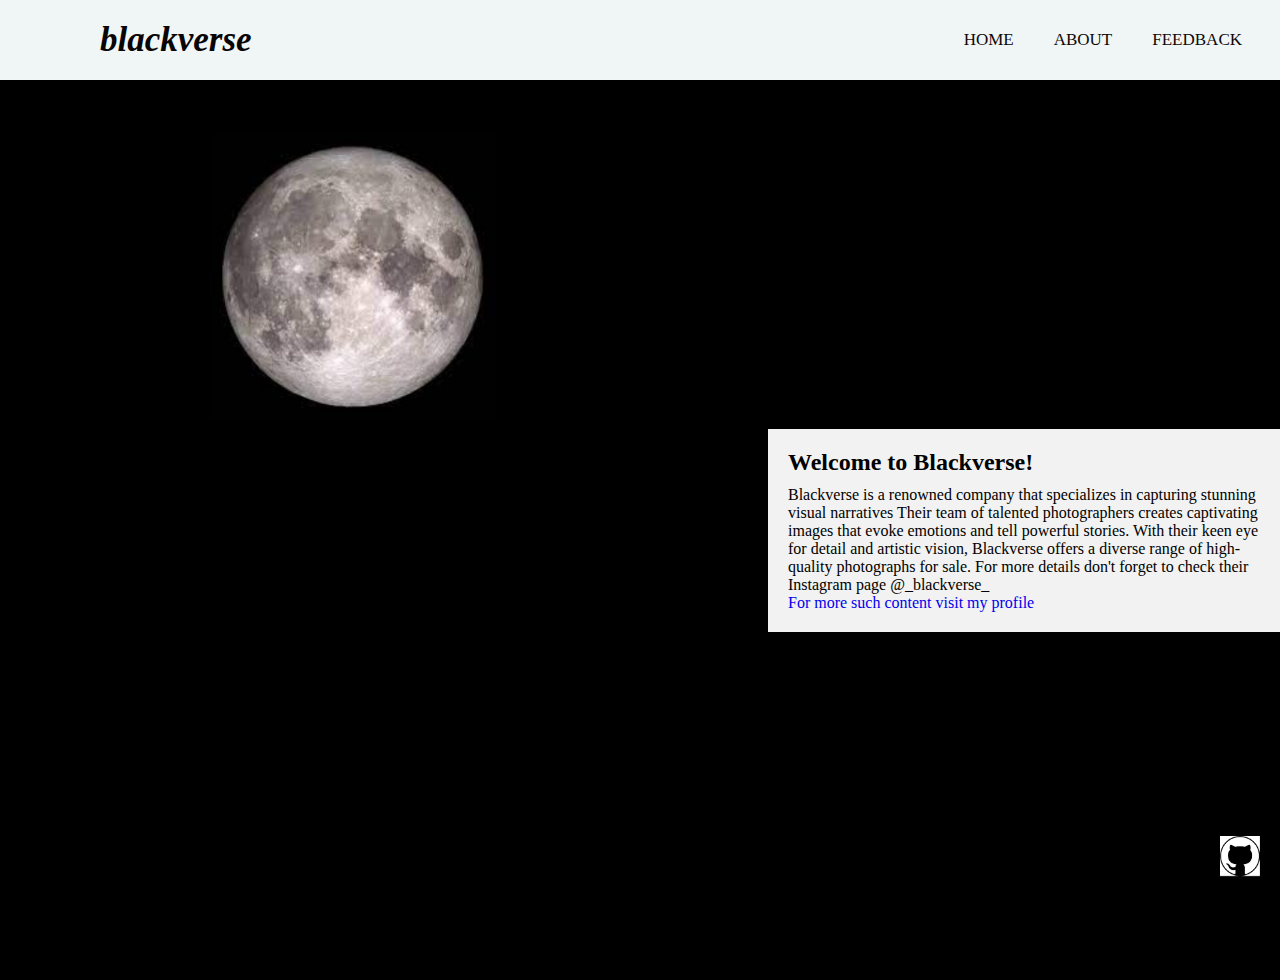
<file: Octanet_Internship/Task1/index.html>
<!DOCTYPE html>
<html lang="en">
<head>
    <meta charset="UTF-8">
    <meta http-equiv="X-UA-Compatible" content="IE=edge">
    <meta name="viewport" content="width=device-width, initial-scale=1.0">
    <title>LandingPage</title>
    <link rel = "stylesheet"
    href = "style.css">

    <style>
        body{
            background-image: url("moon3.jpeg");
            background-size: cover;
            
        }
    </style>

</head>
<body>
    <nav>
      <label class = "logo">blackverse</label>
      <ul>
        <li> <a href ="#">Home</a> </li>
        <li> <a href ="about.html">About</a> </li>
        <li> <a href ="feedback.html">Feedback</a> </li>
      </ul>  
    </nav>




    <div class="container">
        <div class="intro">
          <h2>Welcome to Blackverse!</h2>
          <p>Blackverse is a renowned company that specializes in capturing stunning visual narratives
            Their team of talented photographers creates captivating images that evoke emotions and tell powerful stories.
            With their keen eye for detail and artistic vision, Blackverse offers a diverse range of high-quality photographs for sale.
            For more details don't forget to check their Instagram page @_blackverse_
          </p>
          <a href="https://github.com/aryaawalke" target="_blank">For more such content visit my profile</a>
        </div>
    </div>



    <a  For more details visit href="https://github.com/aryaawalke" target="_blank" class="github-link">
        <img src="github.png" alt="GitHub Logo">
      </a>




  




      




      
    

</body>
</html>
</file>
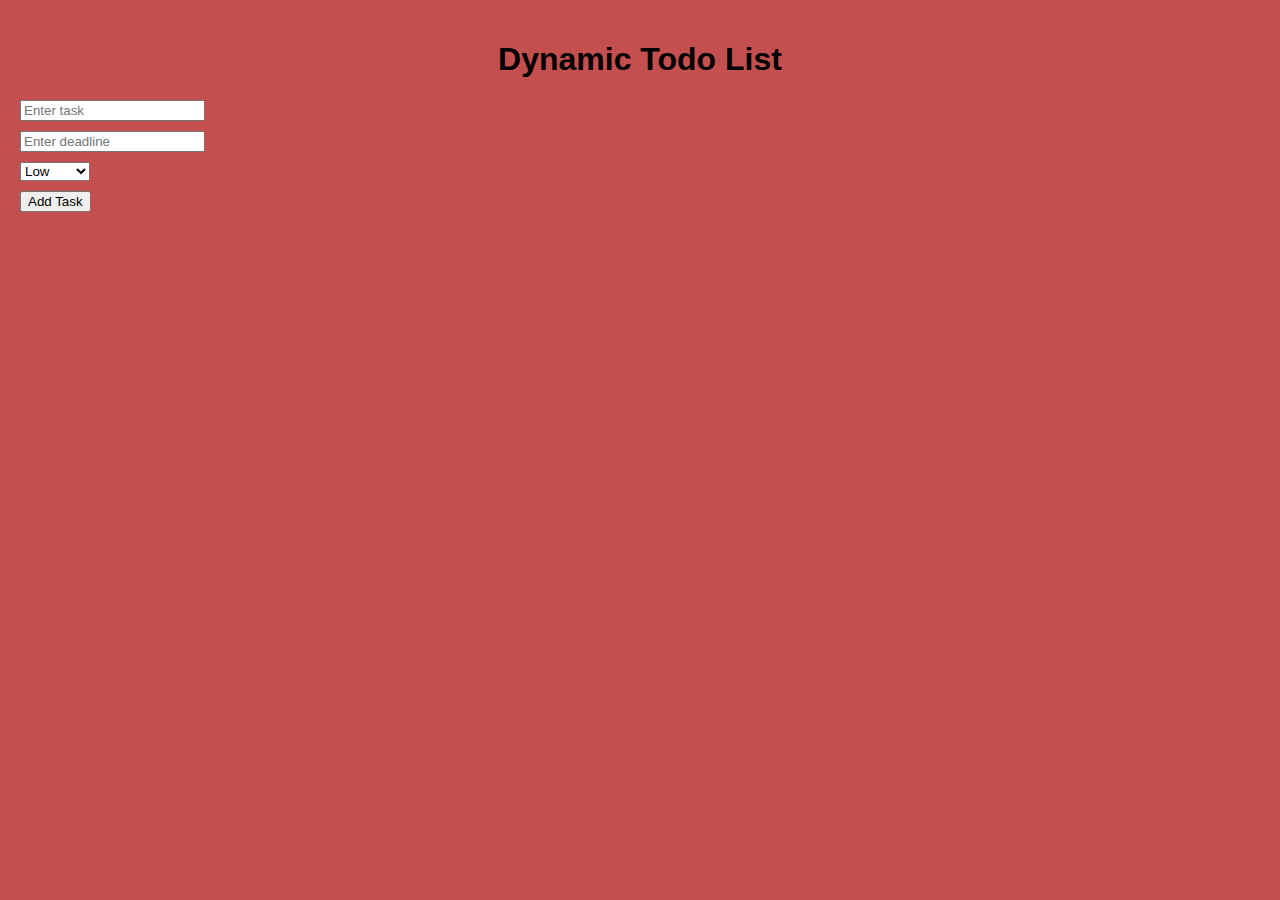
<file: Task2/todo.html>
<!DOCTYPE html>
<html>
<head>
  <title>Dynamic Todo List</title>
  <style>
    body {
      background-color: #c44f4f;
      font-family: Arial, sans-serif;
      margin: 0;
      padding: 20px;
    }

    h1 {
      text-align: center;
    }

    .form-group {
      margin-bottom: 10px;
    }

    .task {
      background-color: #fff;
      border-radius: 4px;
      box-shadow: 0 2px 4px rgba(0, 0, 0, 0.1);
      padding: 10px;
      margin-bottom: 10px;
    }

    .task strong {
      font-weight: bold;
    }

    .remove-btn {
      background-color: #f44336;
      color: #fff;
      border: none;
      border-radius: 4px;
      padding: 5px 10px;
      font-size: 14px;
      cursor: pointer;
    }

    .remove-btn:hover {
      background-color: #d32f2f;
    }
  </style>
</head>
<body>
  <h1>Dynamic Todo List</h1>
  <div class="form-group">
    <input type="text" id="taskInput" placeholder="Enter task">
  </div>
  <div class="form-group">
    <input type="text" id="deadlineInput" placeholder="Enter deadline">
  </div>
  <div class="form-group">
    <select id="prioritySelect">
      <option value="low">Low</option>
      <option value="medium">Medium</option>
      <option value="high">High</option>
    </select>
  </div>
  <div class="form-group">
    <button onclick="addTask()">Add Task</button>
  </div>
  <div id="taskList"></div>

  <script src="script.js"></script>
</body>
</html>
</file>
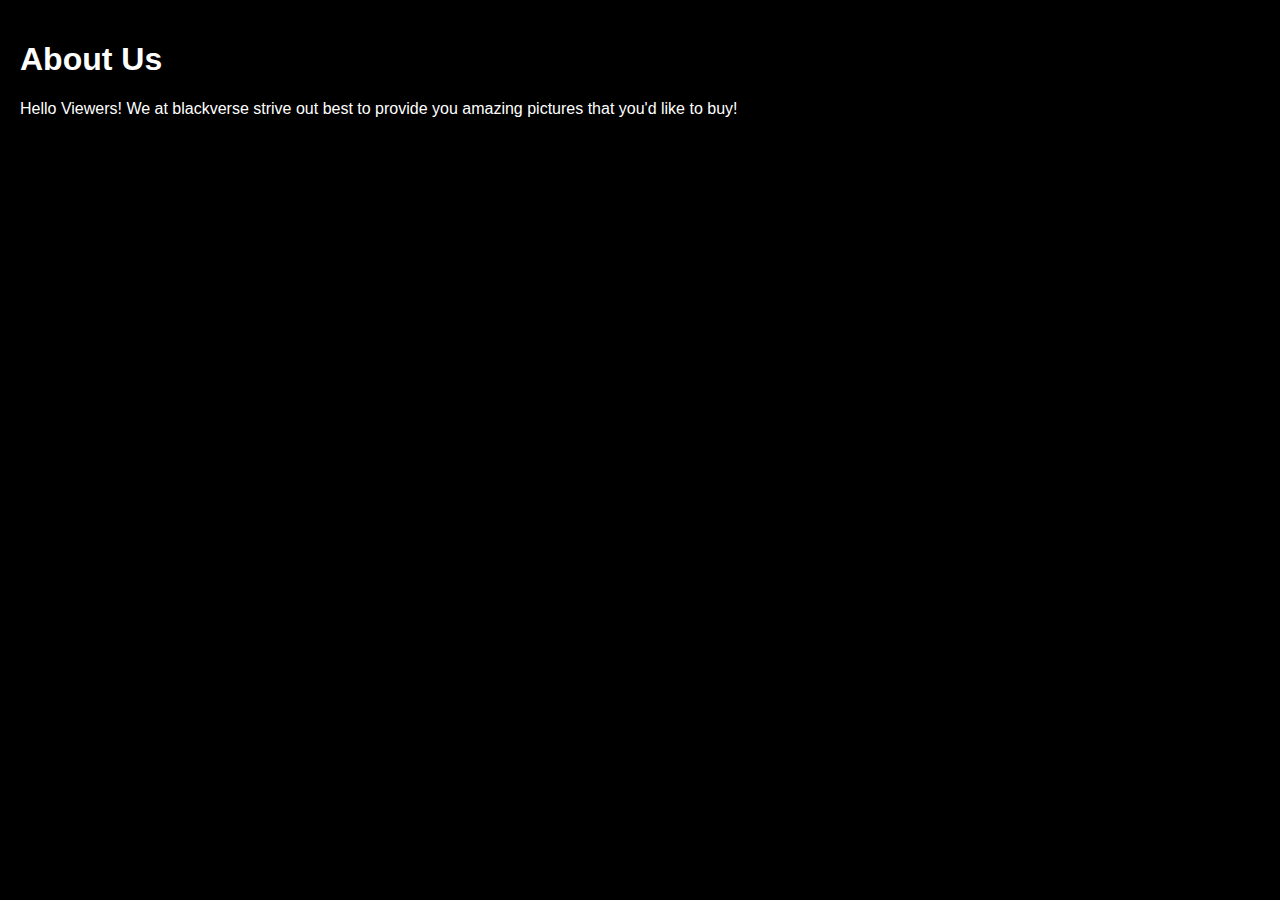
<file: Octanet_Internship/Task1/about.html>
<!DOCTYPE html>
<html>
<head>
  <title>About Us</title>
  <style>
    body {
      background-color: black;
      color: white;
      font-family: Arial, sans-serif;
      margin: 0;
      padding: 20px;
    }
   
  </style>
</head>
<body>
  <h1>About Us</h1>
  <p>Hello Viewers! 
    We at blackverse strive out best to provide you amazing pictures that you'd like to buy!
  </p>
</body>
</html>
</file>
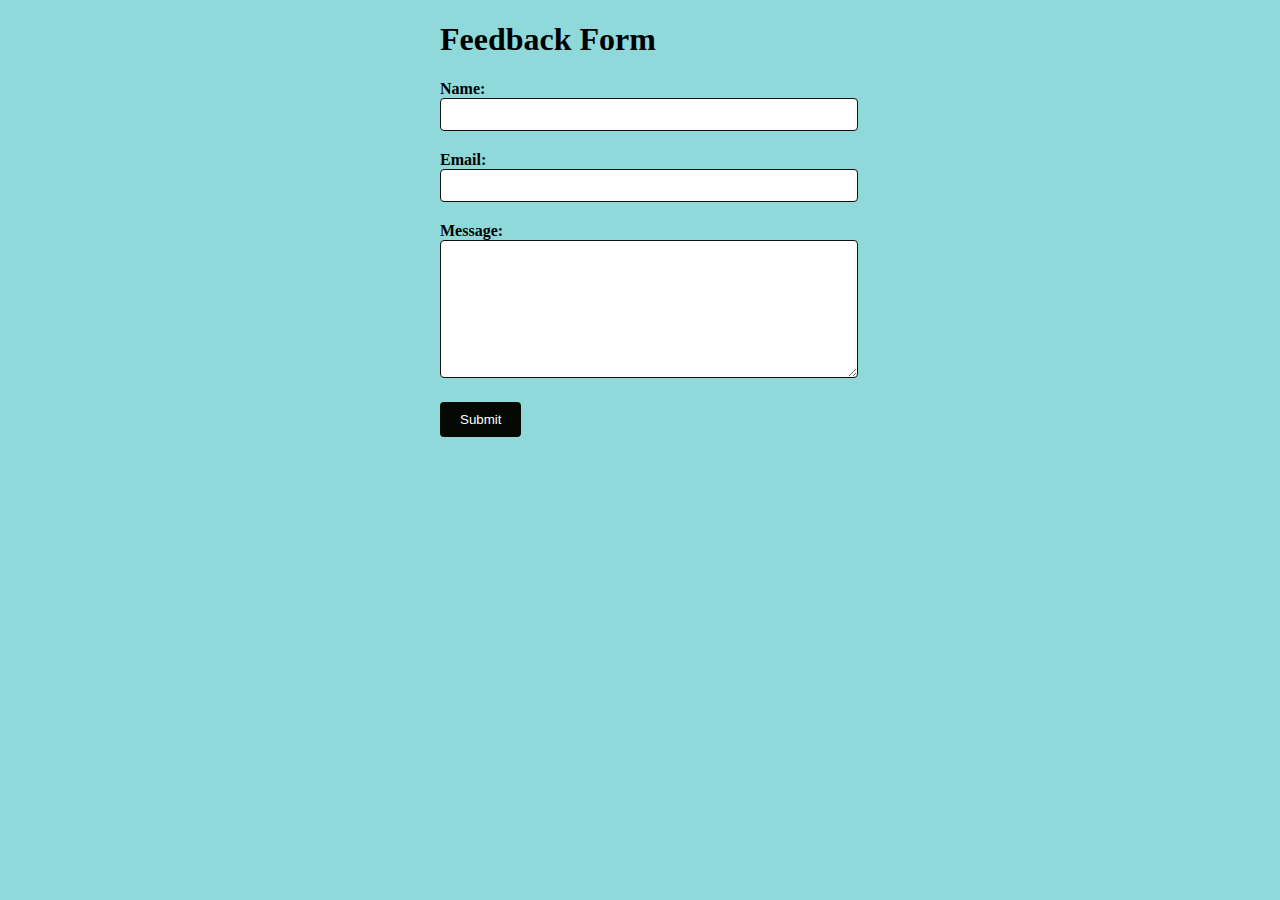
<file: Octanet_Internship/Task1/feedback.html>
<!DOCTYPE html>
<html>
<head>
  <title>Feedback Form</title>
  <style>
    body {
        font-family: montserrat;
      background-color: rgb(143, 217, 218);
    }
    
    .container {
      max-width: 400px;
      margin: 0 auto;
    }
    
    .form-group {
      margin-bottom: 20px;
    }
    
    .form-group label {
      display: block;
      font-weight: bold;
    }
    .form-group input[type="text"],
    .form-group textarea {
      width: 100%;
      padding: 8px;
      border: 1px solid #150f0f;
      border-radius: 4px;
    }
    
    .form-group textarea {
      height: 120px;
    }
    
    .form-group input[type="submit"] {
      background-color: #040904;
      color: white;
      border: none;
      padding: 10px 20px;
      border-radius: 4px;
      cursor: pointer;
    }
    .form-group input[type="submit"]:hover {
      background-color: #45a049;
    }
  </style>
</head>
<body>
  <div class="container">
    <h1>Feedback Form</h1>
    
    <form action="#" method="POST">
      <div class="form-group">
        <label for="name">Name:</label>
        <input type="text" id="name" name="name" required>
      </div>
      
      <div class="form-group">
        <label for="email">Email:</label>
        <input type="text" id="email" name="email" required>
      </div>
      <div class="form-group">
        <label for="message">Message:</label>
        <textarea id="message" name="message" required></textarea>
      </div>
      
      <div class="form-group">
        <input type="submit" value="Submit">
      </div>
    </form>
  </div>
</body>
</html>
</file>
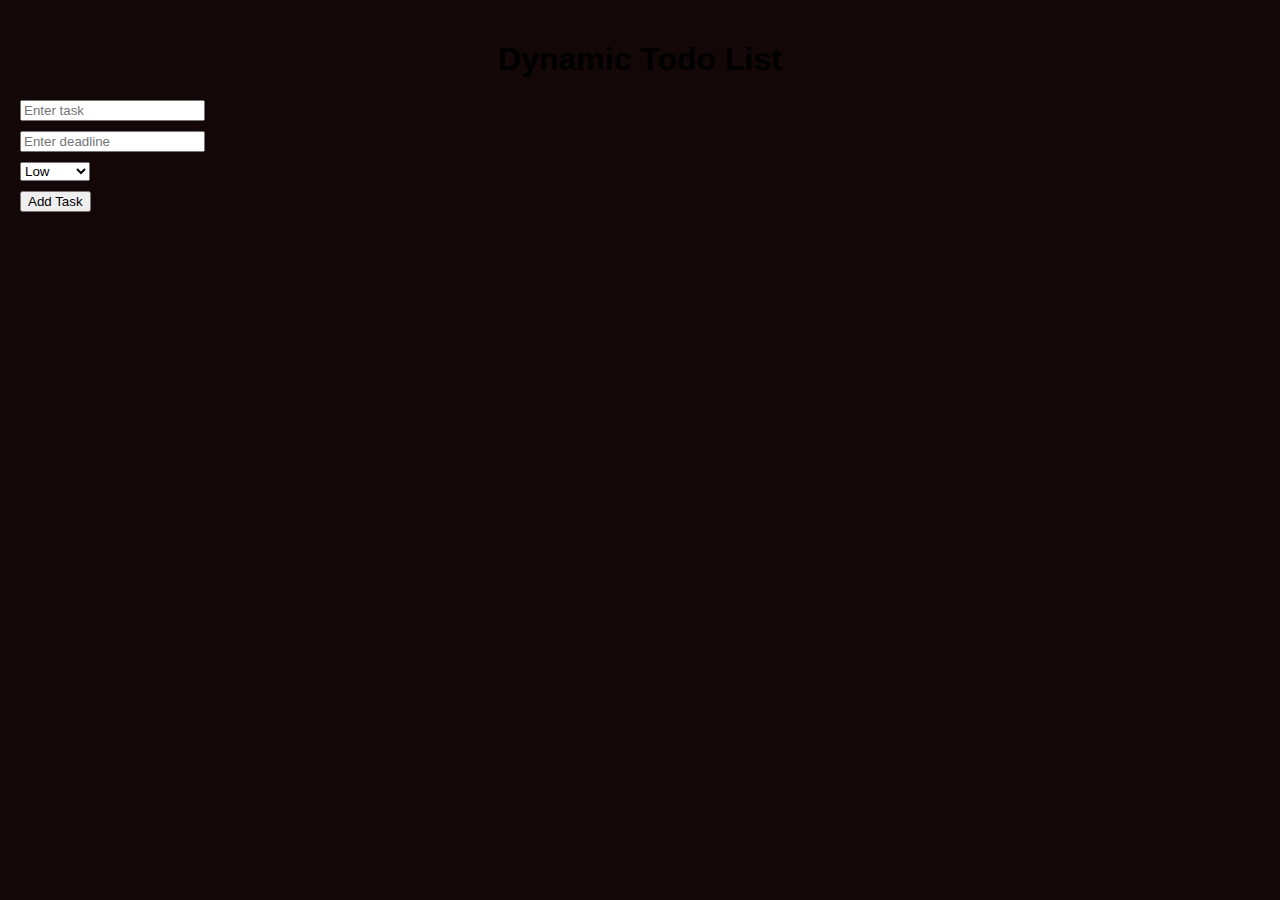
<file: Octanet_Internship/Task1/todo.html>
<!DOCTYPE html>
<html>
<head>
  <title>Dynamic Todo List</title>
  <style>
    body {
      background-color: #130707;
      font-family: Arial, sans-serif;
      margin: 0;
      padding: 20px;
    }

    h1 {
      text-align: center;
    }

    .form-group {
      margin-bottom: 10px;
    }

    .task {
      background-color: #fff;
      border-radius: 4px;
      box-shadow: 0 2px 4px rgba(0, 0, 0, 0.1);
      padding: 10px;
      margin-bottom: 10px;
    }

    .task strong {
      font-weight: bold;
    }

    .remove-btn {
      background-color: #f44336;
      color: #fff;
      border: none;
      border-radius: 4px;
      padding: 5px 10px;
      font-size: 14px;
      cursor: pointer;
    }

    .remove-btn:hover {
      background-color: #d32f2f;
    }
  </style>
</head>
<body>
  <h1>Dynamic Todo List</h1>
  <div class="form-group">
    <input type="text" id="taskInput" placeholder="Enter task">
  </div>
  <div class="form-group">
    <input type="text" id="deadlineInput" placeholder="Enter deadline">
  </div>
  <div class="form-group">
    <select id="prioritySelect">
      <option value="low">Low</option>
      <option value="medium">Medium</option>
      <option value="high">High</option>
    </select>
  </div>
  <div class="form-group">
    <button onclick="addTask()">Add Task</button>
  </div>
  <div id="taskList"></div>

  <script src="script.js"></script>
</body>
</html>
</file>
<file: Octanet_Internship/Task1/style.css>
*{
    padding: 0;
    margin: 0;
    text-decoration: none;
    list-style: none;
    box-sizing: border-box;
}
body{
    font-family: montserrat; 

}
nav{
    background: #f0f6f5;
    height: 80px;
    width: 100%;
}
label.logo{
    color:rgb(9, 5, 5);
    font-size:35px;
    font-style: italic;
    line-height:80px;
    padding:0 100px;
    font-weight: bold;
    
}
nav ul{
    float:right;
    margin-right:20px;
   
}
nav ul li{
   display: inline-block;
   line-height: 80px;
   margin: 0 5px; 
  

}
nav ul li a{
    color:rgb(14, 8, 8);
    font-size:17px ;
    padding : 7px 13px;
    border-radius:3px ;
    text-transform: uppercase;
}
a.active,a:hover{
    background:#8174af;
    transition: .5s;

}








.container {
    display: flex;
    justify-content: flex-end;
    align-items: center;
    height: 100vh;
  }
  .intro {
    width: 40%;
    padding: 20px;
    background-color: #f2f2f2;
  }
  .intro h2 {
    margin-bottom: 10px;
  }
  .intro p {
    margin-bottom: 0;
  }
  

  .github-link {
    position: fixed;
    bottom: 20px;
    right: 20px;
    z-index: 9999;
    
  }
  
  .github-link img {
    width: 40px;
    height: 40px;
    border: none;
  }
</file>
